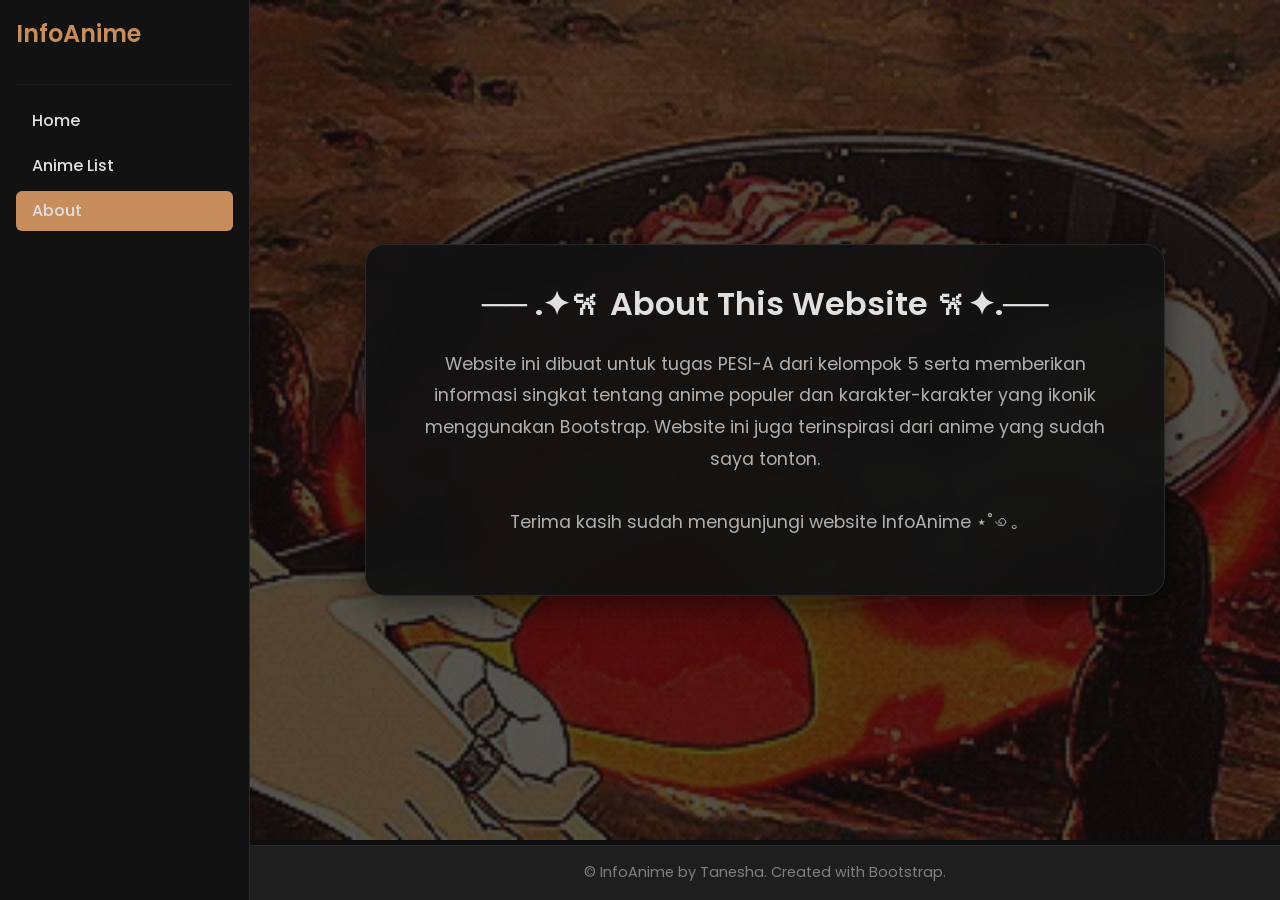
<file: about.html>
<!DOCTYPE html>
<html lang="id">
<head>
  <meta charset="UTF-8"> <!-- Menentukan karakter encoding sebagai UTF-8 -->
  <meta name="viewport" content="width=device-width, initial-scale=1"> <!-- Membuat tampilan responsif pada perangkat mobile -->
  <title>Home - InfoAnime</title> <!-- Judul halaman yang ditampilkan di tab browser -->

  <!-- Import CSS Bootstrap dari CDN untuk styling cepat dan responsif -->
  <link href="https://cdn.jsdelivr.net/npm/bootstrap@5.3.2/dist/css/bootstrap.min.css" rel="stylesheet">
  
  <!-- Import font Poppins dari Google Fonts -->
  <link href="https://fonts.googleapis.com/css2?family=Poppins:wght@400;600&display=swap" rel="stylesheet">
  
  <!-- Link ke file CSS lokal untuk styling kustom -->
  <link rel="stylesheet" href="style.css">
</head>

<body class="d-flex"> <!-- Mengatur body sebagai flex container agar sidebar dan konten bisa berdampingan -->

  <!-- Sidebar -->
  <nav id="sidebar" class="d-flex flex-column p-3 bg-dark text-white">
    <a href="#" class="mb-3 text-white text-decoration-none">
      <span class="fs-4">InfoAnime</span>
    </a>
    <hr>
    <ul class="nav nav-pills flex-column">
      <!-- Menandai halaman yang sedang aktif dengan class "active" -->
      <li class="nav-item"><a href="index.html" class="nav-link text-white">Home</a></li>
      <li><a href="anime-list.html" class="nav-link text-white">Anime List</a></li>
      <li><a href="about.html" class="nav-link text-white active">About</a></li>
    </ul>
  </nav>
  
  <!-- Main Content -->
  <div id="content">
  
  <!-- Section About -->
  <section id="about" class="bg-dark text-light py-5">
    <!-- Section dengan latar gelap, teks terang, dan padding vertikal -->
    <div class="text-background"> <!-- Kontainer isi teks tentang website -->
      <h2>── .✦𐙚 About This Website 𐙚✦.── </h2> <!-- Judul section About -->
      <p>
        Website ini dibuat untuk tugas PESI-A dari kelompok 5 serta memberikan informasi singkat tentang anime populer dan karakter-karakter yang ikonik menggunakan Bootstrap.
        Website ini juga terinspirasi dari anime yang sudah saya tonton.<br/><br/>
        Terima kasih sudah mengunjungi website InfoAnime ⋆˚꩜｡
      </p>
      <!-- Paragraf penjelasan tujuan dibuatnya website -->
    </div>
  </section>
  
  <!-- Footer -->
    <footer class="text-center p-3 bg-light">
      <!-- Footer dengan teks rata tengah, padding, dan latar terang -->
      <p class="mb-0">&copy; InfoAnime by Tanesha. Created with Bootstrap.</p>
    </footer>
  
  </div>
  </body>
  </html>
</file>
<file: style.css>
/* ========== ENERGY-EFFICIENT DARK MODE ========== */
/* Menggunakan warna gelap untuk hemat energi OLED display */

/* Mengatur font seluruh halaman menggunakan Poppins */
body {
  font-family: 'Poppins', sans-serif;
  margin: 0;
  padding: 0;
  background-color: #0D0D0D; /* Pure dark untuk OLED efficiency */
  color: #E0E0E0; /* Low contrast text untuk hemat energi */
}

/* ========== SIDEBAR STYLING ========== */
#sidebar {
  width: 250px;
  position: fixed;
  top: 0;
  left: 0;
  height: 100vh;
  padding: 20px;
  background-color: #121212; /* Dark background */
  border-right: 1px solid #2a2a2a; /* Subtle border */
}

#sidebar .fs-4 {
  color: #c88d5c;
  font-weight: 600;
}

#sidebar hr {
  border-color: #2a2a2a;
  opacity: 0.5;
}

/* Styling untuk navigasi link */
.nav-link {
  color: #B0B0B0; /* Reduced brightness */
  font-weight: 500;
  transition: all 0.3s ease;
  border-radius: 8px;
  margin-bottom: 5px;
}

.nav-link:hover {
  background-color: #1e1e1e;
  color: #c88d5c;
}

.nav-pills .nav-link.active {
  background-color: #c88d5c;
  color: #0D0D0D; /* Dark text on accent color */
}

/* ========== CONTENT AREA ========== */
#content {
  margin-left: 250px;
  width: calc(100% - 250px);
  min-height: 100vh;
  display: flex;
  flex-direction: column;
  background-color: #0D0D0D;
}

/* Responsif untuk layar kecil */
@media (max-width: 768px) {
  #sidebar {
    position: relative;
    width: 100%;
    height: auto;
  }
  
  #content {
    margin-left: 0 !important;
    width: 100%;
  }
}

/* ========== BUTTON STYLING ========== */
.btn-primary {
  background-color: #c88d5c;
  border-color: #bf792a;
  transition: background-color 0.3s ease, transform 0.2s ease;
  border-radius: 10px;
  font-weight: 500;
  padding: 12px 30px;
  color: #0D0D0D; /* Dark text for contrast */
}

.btn-primary:hover {
  background-color: #a67548;
  border-color: #8f5e35;
  transform: scale(1.05);
  color: #0D0D0D;
}

.btn-dark {
  background-color: #1e1e1e;
  color: #E0E0E0;
  border: 1px solid #2a2a2a;
  transition: all 0.3s ease;
}

.btn-dark:hover {
  background-color: #2a2a2a;
  color: #c88d5c;
}

/* ========== HOME SECTION ========== */
.home {
  background: url('images/bg.webp');
  background-repeat: no-repeat;
  height: calc(100vh - 60px);
  background-size: cover;
  background-position: center;
  position: relative;
}

/* Dark overlay untuk mengurangi brightness */
.home::before {
  content: '';
  position: absolute;
  top: 0;
  left: 0;
  right: 0;
  bottom: 0;
  background: rgba(13, 13, 13, 0.7); /* Dark overlay 70% */
  pointer-events: none;
}

.home > div {
  position: relative;
  z-index: 1;
  background: rgba(18, 18, 18, 0.95); /* Dark semi-transparent */
  padding: 40px 50px;
  border-radius: 20px;
  backdrop-filter: blur(10px);
  box-shadow: 0 8px 32px rgba(0, 0, 0, 0.5);
  border: 1px solid #2a2a2a;
}

.home h1 {
  color: #E0E0E0;
  font-weight: 600;
  margin-bottom: 20px;
}

.home p {
  color: #B0B0B0;
  font-size: 1.2rem;
  margin-bottom: 30px;
}

/* ========== ANIME LIST SECTION ========== */
.anime-list {
  background-image: url('images/bg1.webp');
  background-size: cover;
  background-repeat: no-repeat;
  background-position: center;
  padding: 40px 30px;
  border-radius: 8px;
  min-height: calc(100vh - 60px);
  position: relative;
}

/* Dark overlay pada anime list */
.anime-list::before {
  content: '';
  position: absolute;
  top: 0;
  left: 0;
  right: 0;
  bottom: 0;
  background: rgba(13, 13, 13, 0.6);
  pointer-events: none;
  border-radius: 8px;
}

.anime-list > * {
  position: relative;
  z-index: 1;
}

.anime-list h2 {
  font-weight: 700;
  color: #E0E0E0;
  text-align: center;
  margin-bottom: 30px;
  background: rgba(18, 18, 18, 0.95);
  padding: 20px;
  border-radius: 12px;
  display: inline-block;
  width: 100%;
  border: 1px solid #2a2a2a;
}

/* ========== CARD STYLING ========== */
.card {
  display: flex;
  flex-direction: row;
  align-items: stretch;
  min-height: 250px;
  background-color: rgba(18, 18, 18, 0.98);
  padding: 15px;
  border-radius: 12px;
  border: 1px solid #2a2a2a;
  box-shadow: 0 4px 12px rgba(0, 0, 0, 0.3);
  transition: all 0.3s ease;
}

.card:hover {
  transform: translateY(-5px);
  box-shadow: 0 6px 20px rgba(200, 141, 92, 0.2);
  border-color: #c88d5c;
}

.card-img-left {
  width: 40%;
  object-fit: cover;
  border-radius: 8px;
  /* Image loading optimization akan ditambahkan di HTML */
}

.card-body {
  flex: 1;
  display: flex;
  flex-direction: column;
  padding: 20px;
}

.card-body h5 {
  margin-bottom: 10px;
  font-weight: 600;
  color: #E0E0E0;
}

.card-body p {
  flex-grow: 1;
  font-size: 0.95rem;
  color: #B0B0B0;
  line-height: 1.6;
}

/* ========== LIST GROUP STYLING ========== */
.list-group-item {
  background-color: #1e1e1e;
  color: #c88d5c;
  font-weight: 600;
  cursor: pointer;
  border: 1px solid #2a2a2a;
  transition: all 0.3s ease;
}

.list-group-item:hover {
  background-color: #2a2a2a;
  border-color: #c88d5c;
  color: #d4a574;
}

/* ========== COLLAPSE CONTENT ========== */
.collapse {
  background-color: #1e1e1e;
  padding: 15px;
  border-radius: 8px;
  margin-top: 10px;
  border: 1px solid #2a2a2a;
}

.collapse img {
  border-radius: 12px;
  box-shadow: 0 4px 12px rgba(0, 0, 0, 0.5);
}

/* ========== MODAL STYLING ========== */
.modal-content {
  background-color: #121212;
  color: #E0E0E0;
  border-radius: 15px;
  border: 1px solid #2a2a2a;
  box-shadow: 0 10px 40px rgba(0, 0, 0, 0.8);
}

.modal-header {
  border-bottom: 1px solid #2a2a2a;
  background-color: #1e1e1e;
  border-radius: 15px 15px 0 0;
}

.modal-title {
  color: #E0E0E0;
  font-weight: 600;
}

.modal-body {
  padding: 25px;
  background-color: #121212;
}

.modal-body img {
  max-width: 100%;
  height: auto;
  margin-top: 10px;
  border-radius: 10px;
}

.modal-footer {
  border-top: 1px solid #2a2a2a;
  background-color: #1e1e1e;
  border-radius: 0 0 15px 15px;
}

/* Button close di modal - dark mode friendly */
.btn-close {
  filter: invert(1) grayscale(100%) brightness(200%);
}

/* ========== POPOVER STYLING ========== */
.popover {
  background-color: #1e1e1e !important;
  border: 2px solid #c88d5c;
  box-shadow: 0 4px 12px rgba(0, 0, 0, 0.5);
}

.popover-header {
  background-color: #c88d5c;
  color: #0D0D0D;
  font-weight: 600;
  border-bottom: none;
}

.popover-body {
  color: #B0B0B0;
  background-color: #1e1e1e;
}

.popover-arrow::after {
  border-right-color: #c88d5c !important;
}

/* ========== ABOUT SECTION ========== */
#about {
  background: url('images/bg2.webp');
  background-repeat: no-repeat;
  height: calc(100vh - 60px);
  background-size: cover;
  background-position: center;
  display: flex;
  align-items: center;
  justify-content: center;
  position: relative;
}

/* Dark overlay on about section */
#about::before {
  content: '';
  position: absolute;
  top: 0;
  left: 0;
  right: 0;
  bottom: 0;
  background: rgba(13, 13, 13, 0.7);
  pointer-events: none;
}

.text-background {
  background-color: rgba(18, 18, 18, 0.95);
  text-align: center;
  max-width: 800px;
  padding: 40px 50px;
  border-radius: 20px;
  box-shadow: 0 8px 32px rgba(0, 0, 0, 0.5);
  backdrop-filter: blur(10px);
  border: 1px solid #2a2a2a;
  position: relative;
  z-index: 1;
}

.text-background h2 {
  color: #E0E0E0;
  font-weight: 600;
  margin-bottom: 25px;
}

.text-background p {
  color: #B0B0B0;
  font-size: 1.1rem;
  line-height: 1.8;
}

/* ========== FOOTER STYLING ========== */
footer {
  background-color: #121212 !important;
  border-top: 1px solid #2a2a2a;
  margin-top: auto;
  padding: 15px !important;
}

footer p {
  color: #808080;
  font-size: 0.9rem;
}

/* ========== UTILITY CLASSES - DARK MODE OVERRIDE ========== */
.text-white {
  color: #E0E0E0 !important;
}

.bg-dark {
  background-color: #121212 !important;
}

.bg-light {
  background-color: #1e1e1e !important;
}

.text-light {
  color: #E0E0E0 !important;
}

/* Character items styling */
.character {
  cursor: pointer;
  transition: all 0.3s ease;
  padding: 8px 12px;
  border-radius: 6px;
  display: inline-block;
  margin: 5px;
  background-color: #1e1e1e;
  color: #B0B0B0;
  border: 1px solid #2a2a2a;
}

.character:hover {
  background-color: #2a2a2a;
  color: #c88d5c;
  transform: translateY(-2px);
  box-shadow: 0 2px 8px rgba(200, 141, 92, 0.3);
}

/* Image styling untuk karakter */
.character-img {
  display: none;
  max-width: 100%;
  height: auto;
  border-radius: 10px;
  margin-top: 15px;
}

/* ========== PERFORMANCE OPTIMIZATIONS ========== */
/* Reduce animation for better performance */
@media (prefers-reduced-motion: reduce) {
  *,
  *::before,
  *::after {
    animation-duration: 0.01ms !important;
    animation-iteration-count: 1 !important;
    transition-duration: 0.01ms !important;
  }
}

/* Image optimization classes */
.lazy-load {
  opacity: 0;
  transition: opacity 0.3s;
}

.lazy-load.loaded {
  opacity: 1;
}

/* Prevent layout shift */
img {
  max-width: 100%;
  height: auto;
}

/* Optimize font loading */
@font-face {
  font-family: 'Poppins';
  font-display: swap; /* Prevent invisible text during font loading */
}

/* Styling untuk Search Bar */
#animeSearch {
  background-color: #c88d5cb3; /* Background gelap, senada dengan list-group-item */
  color: #ffffff; /* Warna teks yang kontras (seperti warna aktif/hover di website Anda) */
  border: 1px solid #000000; /* Border dengan warna aksen */
  border-radius: 8px; /* Sudut membulat */
  padding: 10px 15px; /* Padding di dalam input */
  transition: all 0.3s ease; /* Transisi agar efek hover lebih halus */
}

/* Styling untuk Placeholder (Teks 'Cari anime...') */
#animeSearch::placeholder {
  color: #ffffff; /* Warna placeholder yang lebih redup */
  opacity: 1; /* Pastikan opacity penuh */
}

/* Styling saat Search Bar difokuskan (diklik) */
#animeSearch:focus {
  background-color: #333; /* Warna sedikit lebih terang saat fokus */
  border-color: #fff; /* Border berubah menjadi putih saat fokus */
  box-shadow: 0 0 0 0.25rem rgba(200, 141, 92, 0.5); /* Efek glow ringan */
  color: #fff; /* Teks menjadi putih terang saat fokus */
}
</file>
